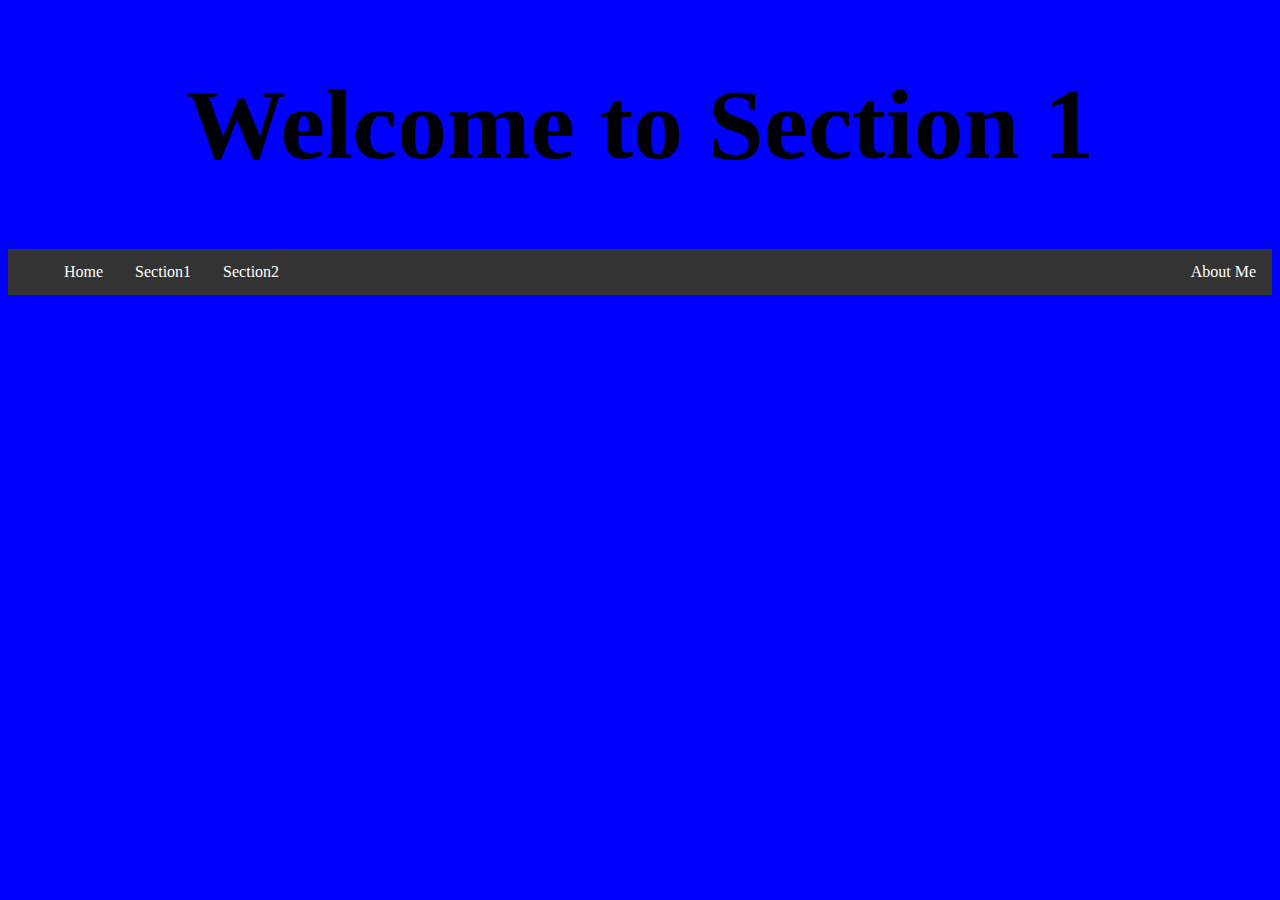
<file: W3/Section1.html>
<!DOCTYPE html>

<html>
	<style>
	ul{
		list-style-type: none;
		margin: 0;
		padding 0;
		overflow: hidden;
		background-color: #333;
	}
	li{
		
		float: left;
	}
	li a{
		display: block;
		color: white;
		text-align: center;
		padding: 14px 16px;
		text-decoration: none;
	}
	li a:hover{
		background-color: #111;
	}

</style>

	<head>
		<link rel="stylesheet" href="CSS/Style.css" />
		
		<meta name="viewpoer" content="width=device-width, initial-scale=1.0, user-scalable=no">
		
		<h1>Welcome to Section 1</h1>
		
		
		
	</head>
	
	<body style="Background-color: Blue">
		
		<div id="Navigation">
			<!-- The Items on the Navigation Bar-->
			<ul>
				<li><a href="index.html">Home</a></li> <!--This is the home button-->
				<li><a href="Section1.html">Section1</a></li>
				<li><a href="Section2.html">Section2</a></li>
				<li style="float: right"><a class="active" href="AboutMe.html">About Me</a></li>
				
			</ul>
			
		</div>
	</body>
</html>
</file>
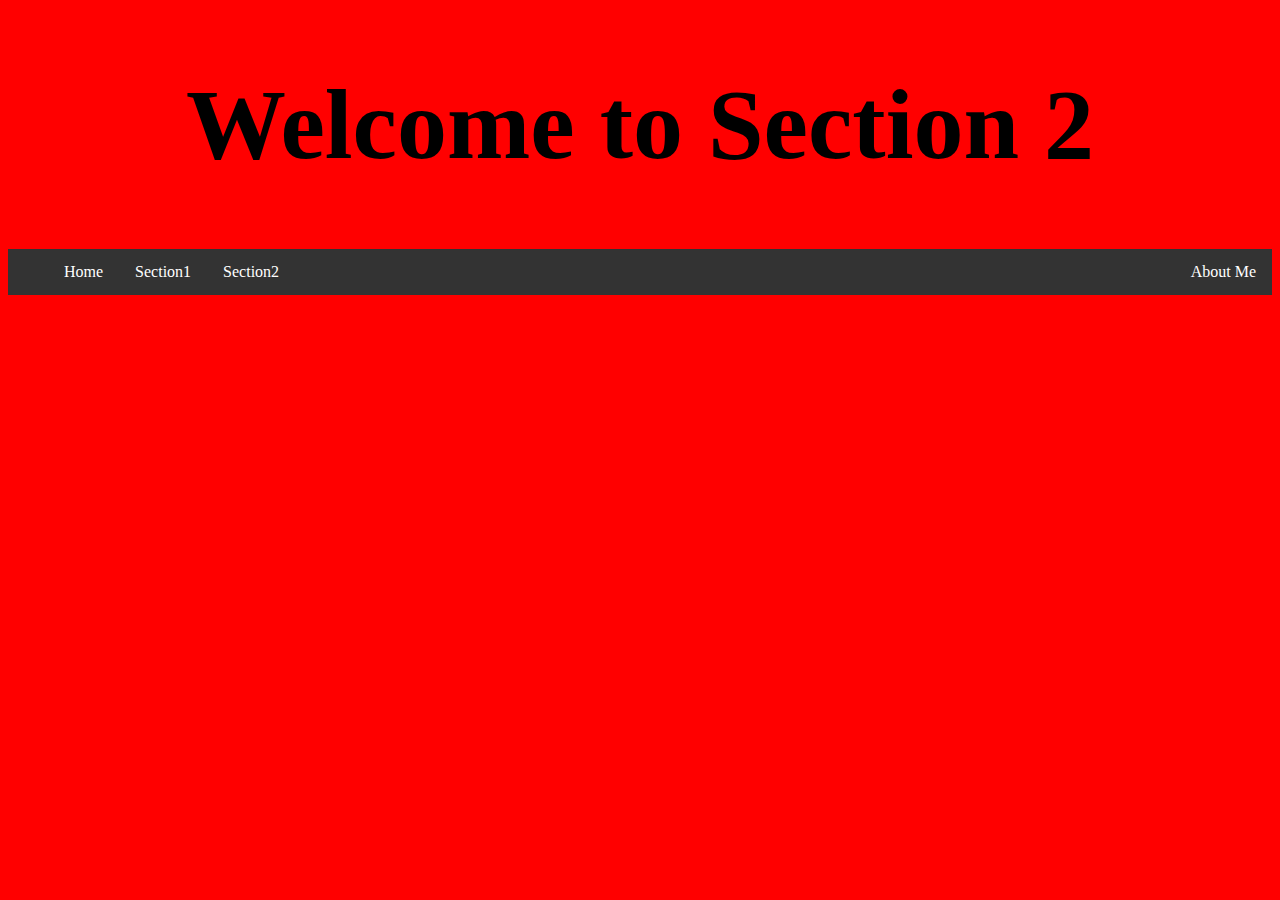
<file: W3/Section2.html>
<!DOCTYPE html>

<html>
	<style>
	ul{
		list-style-type: none;
		margin: 0;
		padding 0;
		overflow: hidden;
		background-color: #333;
	}
	li{
		
		float: left;
	}
	li a{
		display: block;
		color: white;
		text-align: center;
		padding: 14px 16px;
		text-decoration: none;
	}
	li a:hover{
		background-color: #111;
	}
	background{
		color: #9E0101
	}
</style>

	<head>
		<link rel="stylesheet" href="CSS/Style.css" />
		
		<meta name="viewpoer" content="width=device-width, initial-scale=1.0, user-scalable=no">
		
		<h1>Welcome to Section 2</h1>
		
	</head>
	
	<body style="background-color: Red">
		
		<div id="Navigation">
			<!-- The Items on the Navigation Bar-->
			<ul>
				<li><a href="index.html">Home</a></li> <!--This is the home button-->
				<li><a href="Section1.html">Section1</a></li>
				<li><a href="Section2.html">Section2</a></li>
				<li style="float: right"><a class="active" href="AboutMe.html">About Me</a></li>
				
			</ul>
			
		</div>
	</body>
</html>
</file>
<file: W3/CSS/Style.css>
h1{
	/*Color red and font size 100px is the standard for the whole site*/
	color:#000000;
	text-align: center;
	font-size: 100px
</file>
